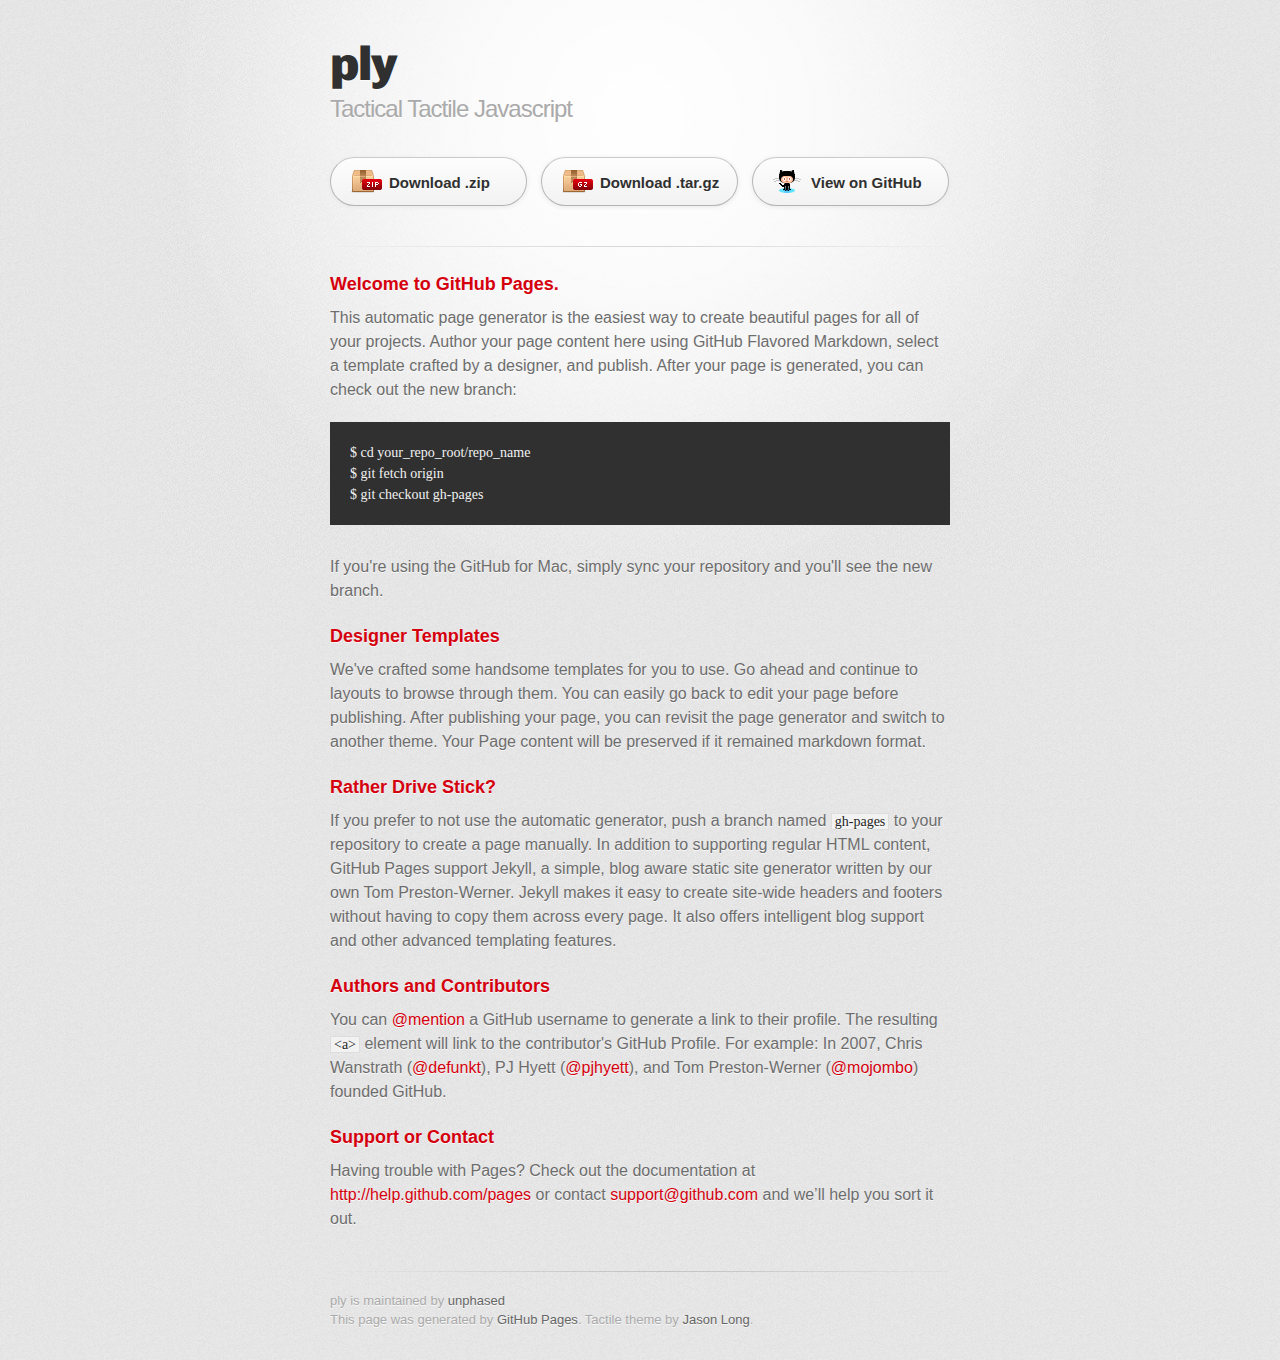
<file: index.html>
<!DOCTYPE html>
<html>
  <head>
    <meta charset='utf-8'>
    <meta http-equiv="X-UA-Compatible" content="chrome=1">
    <link href='https://fonts.googleapis.com/css?family=Chivo:900' rel='stylesheet' type='text/css'>
    <link rel="stylesheet" type="text/css" href="stylesheets/stylesheet.css" media="screen" />
    <link rel="stylesheet" type="text/css" href="stylesheets/pygment_trac.css" media="screen" />
    <link rel="stylesheet" type="text/css" href="stylesheets/print.css" media="print" />
    <!--[if lt IE 9]>
    <script src="//html5shiv.googlecode.com/svn/trunk/html5.js"></script>
    <![endif]-->
    <title>ply by unphased</title>
  </head>

  <body>
    <div id="container">
      <div class="inner">

        <header>
          <h1>ply</h1>
          <h2>Tactical Tactile Javascript</h2>
        </header>

        <section id="downloads" class="clearfix">
          <a href="https://github.com/unphased/ply/zipball/master" id="download-zip" class="button"><span>Download .zip</span></a>
          <a href="https://github.com/unphased/ply/tarball/master" id="download-tar-gz" class="button"><span>Download .tar.gz</span></a>
          <a href="https://github.com/unphased/ply" id="view-on-github" class="button"><span>View on GitHub</span></a>
        </section>

        <hr>

        <section id="main_content">
          <h3>Welcome to GitHub Pages.</h3>

<p>This automatic page generator is the easiest way to create beautiful pages for all of your projects. Author your page content here using GitHub Flavored Markdown, select a template crafted by a designer, and publish. After your page is generated, you can check out the new branch:</p>

<pre><code>$ cd your_repo_root/repo_name
$ git fetch origin
$ git checkout gh-pages
</code></pre>

<p>If you're using the GitHub for Mac, simply sync your repository and you'll see the new branch.</p>

<h3>Designer Templates</h3>

<p>We've crafted some handsome templates for you to use. Go ahead and continue to layouts to browse through them. You can easily go back to edit your page before publishing. After publishing your page, you can revisit the page generator and switch to another theme. Your Page content will be preserved if it remained markdown format.</p>

<h3>Rather Drive Stick?</h3>

<p>If you prefer to not use the automatic generator, push a branch named <code>gh-pages</code> to your repository to create a page manually. In addition to supporting regular HTML content, GitHub Pages support Jekyll, a simple, blog aware static site generator written by our own Tom Preston-Werner. Jekyll makes it easy to create site-wide headers and footers without having to copy them across every page. It also offers intelligent blog support and other advanced templating features.</p>

<h3>Authors and Contributors</h3>

<p>You can <a href="https://github.com/blog/821" class="user-mention">@mention</a> a GitHub username to generate a link to their profile. The resulting <code>&lt;a&gt;</code> element will link to the contributor's GitHub Profile. For example: In 2007, Chris Wanstrath (<a href="https://github.com/defunkt" class="user-mention">@defunkt</a>), PJ Hyett (<a href="https://github.com/pjhyett" class="user-mention">@pjhyett</a>), and Tom Preston-Werner (<a href="https://github.com/mojombo" class="user-mention">@mojombo</a>) founded GitHub.</p>

<h3>Support or Contact</h3>

<p>Having trouble with Pages? Check out the documentation at <a href="http://help.github.com/pages">http://help.github.com/pages</a> or contact <a href="mailto:support@github.com">support@github.com</a> and we’ll help you sort it out.</p>
        </section>

        <footer>
          ply is maintained by <a href="https://github.com/unphased">unphased</a><br>
          This page was generated by <a href="http://pages.github.com">GitHub Pages</a>. Tactile theme by <a href="http://twitter.com/jasonlong">Jason Long</a>.
        </footer>

        
      </div>
    </div>
  </body>
</html>
</file>
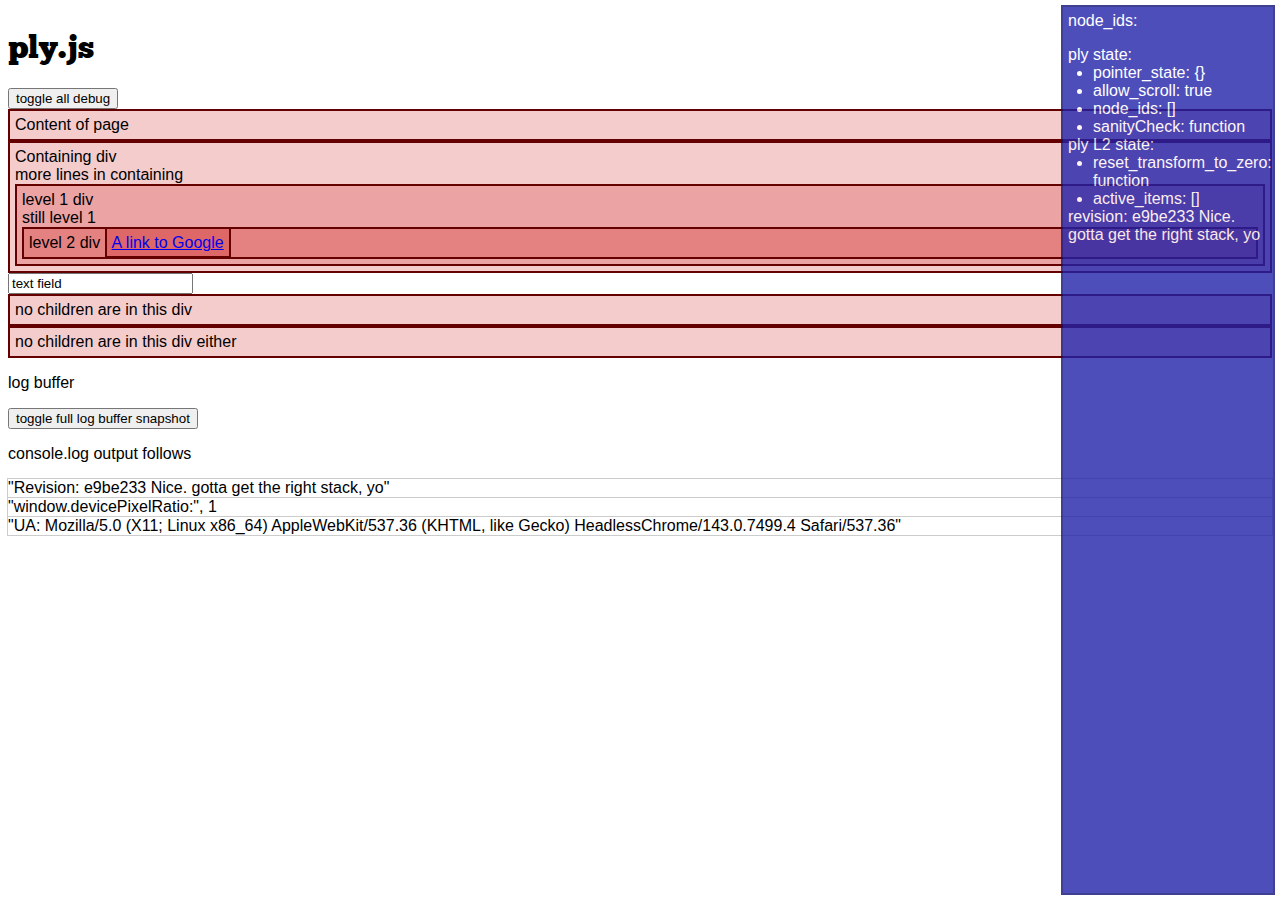
<file: test.html>
<!DOCTYPE html>
<html lang="en">
<head>
	<meta charset="utf-8" />

	<title>ply says Hello World!</title>

	<!-- Enter a brief description of your page -->
	<meta name="description" content="Test Page for ply.js">

	<!-- Define a viewport to mobile devices to use - telling the browser to assume that the page is as wide as the device (width=device-width) and setting the initial page zoom level to be 1 (initial-scale=1.0) -->
	<meta name="viewport" content="width=device-width, initial-scale=1.0" />

	<link href="css/test.css" rel="stylesheet" media="all" />
</head>
<body>
	<h1>
        <span class="ply_js_title">ply.js</span>
    </h1>
	<div id="debug">Debug div</div>
	<div class="ply-noscroll" id="content">Content of page</div>
	<div class="ply-noscroll">Containing div</br>more lines in containing
		<div class="ply-noscroll">level 1 div</br> still level 1
            <div class="ply-noscroll">level 2 div <a class="ply-noscroll" href="http://google.com">A link to Google</a></div>
        </div>
	</div>
	<input type="text" value="text field" />
	<div class="ply-noscroll">no children are in this div</div>
	<div class="ply-noscroll keyboard-bound">no children are in this div either</div>
	<div>
		<p>log buffer</p>
		<div id="log_buffer_dump"></div>
	</div>
    <div>
        <p>console.log output follows</p>
        <div id="debug_log"></div>
    </div>
</body>
<script type="text/javascript" src="http://code.jquery.com/jquery-1.8.3.js"></script>
<script type="text/javascript" src="modernizr-2.6.2.min.js"></script>
<script type="text/javascript" src="towel.js"></script>
<script type="text/javascript" src="debug.js"></script>
<script type="text/javascript" src="ply.js"></script>
<script type="text/javascript" src="ply_L2.js"></script>
<script type="text/javascript" src="ply_L4.js"></script>
<script type="text/javascript" src="test.js"></script>
</html>
</file>
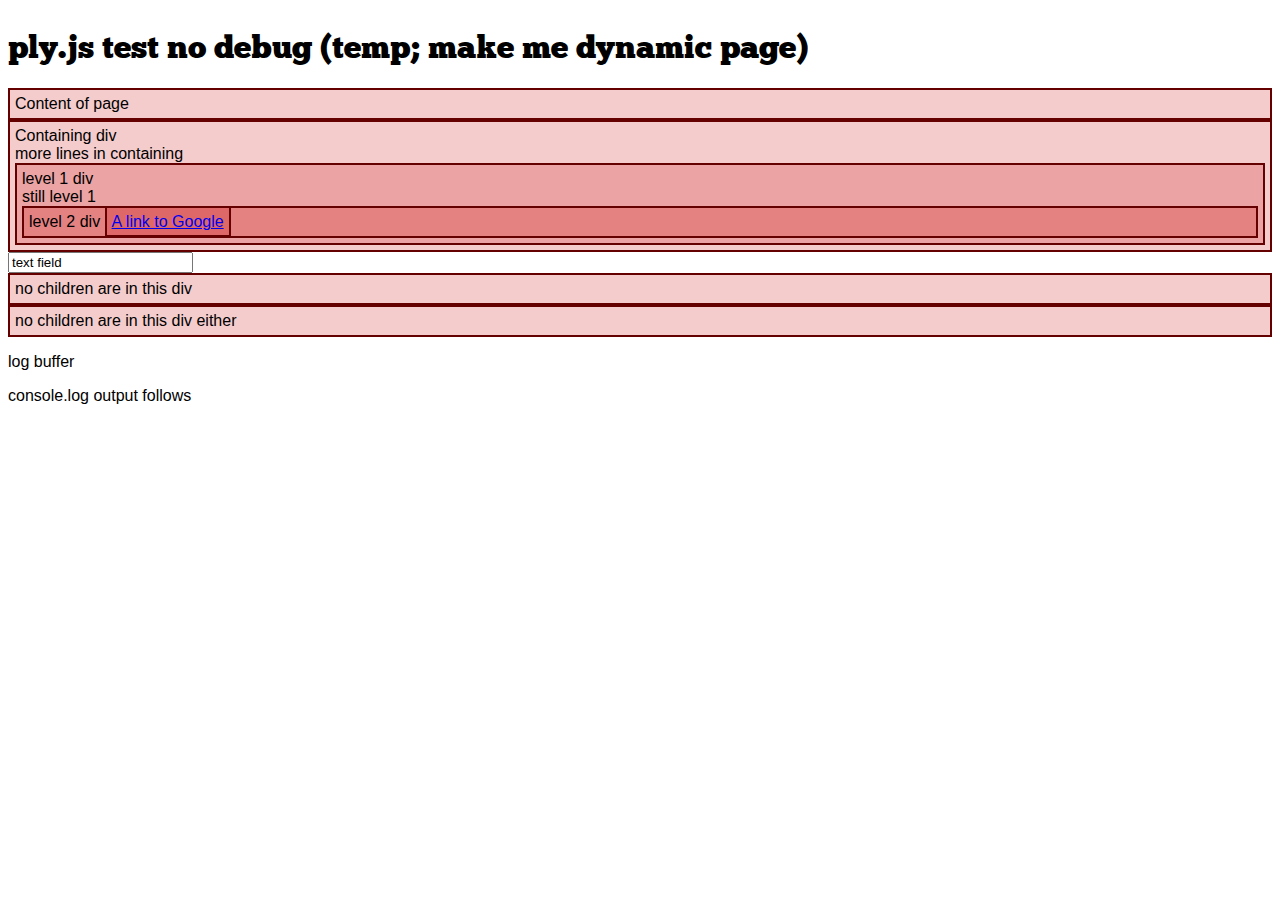
<file: test2.html>
<!DOCTYPE html>
<html lang="en">
<head>
	<meta charset="utf-8" />

	<title>ply says Hello World!</title>

	<!-- Enter a brief description of your page -->
	<meta name="description" content="Test Page for ply.js">

	<!-- Define a viewport to mobile devices to use - telling the browser to assume that the page is as wide as the device (width=device-width) and setting the initial page zoom level to be 1 (initial-scale=1.0) -->
	<meta name="viewport" content="width=device-width, initial-scale=1.0" />

	<link href="css/test.css" rel="stylesheet" media="all" />
</head>
<body>
	<h1>
        <span class="ply_js_title">ply.js test no debug (temp; make me dynamic page)</span>
    </h1>

	<div class="ply-noscroll" id="content">Content of page</div>
	<div class="ply-noscroll">Containing div</br>more lines in containing
		<div class="ply-noscroll">level 1 div</br> still level 1
            <div class="ply-noscroll">level 2 div <a class="ply-noscroll" href="http://google.com">A link to Google</a></div>
        </div>
	</div>
	<input type="text" value="text field" />
	<div class="ply-noscroll">no children are in this div</div>
	<div class="ply-noscroll keyboard-bound">no children are in this div either</div>
	<div>
		<p>log buffer</p>
		<div id="log_buffer_dump"></div>
	</div>
    <div>
        <p>console.log output follows</p>
        <div id="debug_log"></div>
    </div>
</body>
<script type="text/javascript" src="http://code.jquery.com/jquery-1.8.3.js"></script>
<script type="text/javascript" src="modernizr-2.6.2.min.js"></script>
<script type="text/javascript" src="towel.js"></script>

<script type="text/javascript" src="ply.js"></script>
<script type="text/javascript" src="ply_L2.js"></script>
<script type="text/javascript" src="ply_L4.js"></script>

</html>
</file>
<file: stylesheets/pygment_trac.css>
.highlight  { background: #ffffff; }
.highlight .c { color: #999988; font-style: italic } /* Comment */
.highlight .err { color: #a61717; background-color: #e3d2d2 } /* Error */
.highlight .k { font-weight: bold } /* Keyword */
.highlight .o { font-weight: bold } /* Operator */
.highlight .cm { color: #999988; font-style: italic } /* Comment.Multiline */
.highlight .cp { color: #999999; font-weight: bold } /* Comment.Preproc */
.highlight .c1 { color: #999988; font-style: italic } /* Comment.Single */
.highlight .cs { color: #999999; font-weight: bold; font-style: italic } /* Comment.Special */
.highlight .gd { color: #000000; background-color: #ffdddd } /* Generic.Deleted */
.highlight .gd .x { color: #000000; background-color: #ffaaaa } /* Generic.Deleted.Specific */
.highlight .ge { font-style: italic } /* Generic.Emph */
.highlight .gr { color: #aa0000 } /* Generic.Error */
.highlight .gh { color: #999999 } /* Generic.Heading */
.highlight .gi { color: #000000; background-color: #ddffdd } /* Generic.Inserted */
.highlight .gi .x { color: #000000; background-color: #aaffaa } /* Generic.Inserted.Specific */
.highlight .go { color: #888888 } /* Generic.Output */
.highlight .gp { color: #555555 } /* Generic.Prompt */
.highlight .gs { font-weight: bold } /* Generic.Strong */
.highlight .gu { color: #800080; font-weight: bold; } /* Generic.Subheading */
.highlight .gt { color: #aa0000 } /* Generic.Traceback */
.highlight .kc { font-weight: bold } /* Keyword.Constant */
.highlight .kd { font-weight: bold } /* Keyword.Declaration */
.highlight .kn { font-weight: bold } /* Keyword.Namespace */
.highlight .kp { font-weight: bold } /* Keyword.Pseudo */
.highlight .kr { font-weight: bold } /* Keyword.Reserved */
.highlight .kt { color: #445588; font-weight: bold } /* Keyword.Type */
.highlight .m { color: #009999 } /* Literal.Number */
.highlight .s { color: #d14 } /* Literal.String */
.highlight .na { color: #008080 } /* Name.Attribute */
.highlight .nb { color: #0086B3 } /* Name.Builtin */
.highlight .nc { color: #445588; font-weight: bold } /* Name.Class */
.highlight .no { color: #008080 } /* Name.Constant */
.highlight .ni { color: #800080 } /* Name.Entity */
.highlight .ne { color: #990000; font-weight: bold } /* Name.Exception */
.highlight .nf { color: #990000; font-weight: bold } /* Name.Function */
.highlight .nn { color: #555555 } /* Name.Namespace */
.highlight .nt { color: #000080 } /* Name.Tag */
.highlight .nv { color: #008080 } /* Name.Variable */
.highlight .ow { font-weight: bold } /* Operator.Word */
.highlight .w { color: #bbbbbb } /* Text.Whitespace */
.highlight .mf { color: #009999 } /* Literal.Number.Float */
.highlight .mh { color: #009999 } /* Literal.Number.Hex */
.highlight .mi { color: #009999 } /* Literal.Number.Integer */
.highlight .mo { color: #009999 } /* Literal.Number.Oct */
.highlight .sb { color: #d14 } /* Literal.String.Backtick */
.highlight .sc { color: #d14 } /* Literal.String.Char */
.highlight .sd { color: #d14 } /* Literal.String.Doc */
.highlight .s2 { color: #d14 } /* Literal.String.Double */
.highlight .se { color: #d14 } /* Literal.String.Escape */
.highlight .sh { color: #d14 } /* Literal.String.Heredoc */
.highlight .si { color: #d14 } /* Literal.String.Interpol */
.highlight .sx { color: #d14 } /* Literal.String.Other */
.highlight .sr { color: #009926 } /* Literal.String.Regex */
.highlight .s1 { color: #d14 } /* Literal.String.Single */
.highlight .ss { color: #990073 } /* Literal.String.Symbol */
.highlight .bp { color: #999999 } /* Name.Builtin.Pseudo */
.highlight .vc { color: #008080 } /* Name.Variable.Class */
.highlight .vg { color: #008080 } /* Name.Variable.Global */
.highlight .vi { color: #008080 } /* Name.Variable.Instance */
.highlight .il { color: #009999 } /* Literal.Number.Integer.Long */

.type-csharp .highlight .k { color: #0000FF }
.type-csharp .highlight .kt { color: #0000FF }
.type-csharp .highlight .nf { color: #000000; font-weight: normal }
.type-csharp .highlight .nc { color: #2B91AF }
.type-csharp .highlight .nn { color: #000000 }
.type-csharp .highlight .s { color: #A31515 }
.type-csharp .highlight .sc { color: #A31515 }
</file>
<file: stylesheets/print.css>
html, body, div, span, applet, object, iframe,
h1, h2, h3, h4, h5, h6, p, blockquote, pre,
a, abbr, acronym, address, big, cite, code,
del, dfn, em, img, ins, kbd, q, s, samp,
small, strike, strong, sub, sup, tt, var,
b, u, i, center,
dl, dt, dd, ol, ul, li,
fieldset, form, label, legend,
table, caption, tbody, tfoot, thead, tr, th, td,
article, aside, canvas, details, embed, 
figure, figcaption, footer, header, hgroup, 
menu, nav, output, ruby, section, summary,
time, mark, audio, video {
  margin: 0;
  padding: 0;
  border: 0;
  font-size: 100%;
  font: inherit;
  vertical-align: baseline;
}
/* HTML5 display-role reset for older browsers */
article, aside, details, figcaption, figure, 
footer, header, hgroup, menu, nav, section {
  display: block;
}
body {
  line-height: 1;
}
ol, ul {
  list-style: none;
}
blockquote, q {
  quotes: none;
}
blockquote:before, blockquote:after,
q:before, q:after {
  content: '';
  content: none;
}
table {
  border-collapse: collapse;
  border-spacing: 0;
}
body {
  font-size: 13px;
  line-height: 1.5; 
  font-family: 'Helvetica Neue', Helvetica, Arial, serif;
  color: #000;
}

a {
  color: #d5000d;
  font-weight: bold;
}

header {
  padding-top: 35px;
  padding-bottom: 10px;
}

header h1 {
  font-weight: bold;
  letter-spacing: -1px;
  font-size: 48px;
  color: #303030;
  line-height: 1.2;
}

header h2 {
  letter-spacing: -1px;
  font-size: 24px;
  color: #aaa;
  font-weight: normal;
  line-height: 1.3;
}
#downloads {
  display: none;
}
#main_content {
  padding-top: 20px;
}

code, pre {
  font-family: Monaco, "Bitstream Vera Sans Mono", "Lucida Console", Terminal;
  color: #222;
  margin-bottom: 30px;
  font-size: 12px;
}

code {
  padding: 0 3px;
}

pre {
  border: solid 1px #ddd;
  padding: 20px;
  overflow: auto;
}
pre code {
  padding: 0;
}

ul, ol, dl {
  margin-bottom: 20px;
}


/* COMMON STYLES */

table {
  width: 100%;
  border: 1px solid #ebebeb;
}

th {
  font-weight: 500;
}

td {
  border: 1px solid #ebebeb;
  text-align: center; 
  font-weight: 300;
}

form {
  background: #f2f2f2;
  padding: 20px;
  
}


/* GENERAL ELEMENT TYPE STYLES */

h1 {
  font-size: 2.8em;
} 

h2 {
  font-size: 22px;
  font-weight: bold;
  color: #303030;
  margin-bottom: 8px;
} 

h3 {
  color: #d5000d;
  font-size: 18px;
  font-weight: bold;
  margin-bottom: 8px;
} 
 
h4 {
  font-size: 16px;
  color: #303030;
  font-weight: bold;
} 

h5 {
  font-size: 1em;
  color: #303030;
} 

h6 {
  font-size: .8em;
  color: #303030;
} 

p {
  font-weight: 300;
  margin-bottom: 20px;
}
 
a {
  text-decoration: none;
}

p a {
  font-weight: 400;
}

blockquote {
  font-size: 1.6em;
  border-left: 10px solid #e9e9e9;
  margin-bottom: 20px;
  padding: 0 0 0 30px;
}

ul li {
  list-style: disc inside;
  padding-left: 20px;
}

ol li {
  list-style: decimal inside;
  padding-left: 3px;
}

dl dd {
  font-style: italic;
  font-weight: 100;
}

footer {
  margin-top: 40px;
  padding-top: 20px;
  padding-bottom: 30px;
  font-size: 13px;
  color: #aaa;
}

footer a {
  color: #666;
}

/* MISC */
.clearfix:after {
  clear: both;
  content: '.';
  display: block;
  visibility: hidden;
  height: 0;
}

.clearfix {display: inline-block;}
* html .clearfix {height: 1%;}
.clearfix {display: block;}
</file>
<file: css/test.css>
@font-face {
    font-family: 'ChunkFiveRegular';
    src: url('Chunkfive-webfont.eot');
    src: url('Chunkfive-webfont.eot?#iefix') format('embedded-opentype'),
         url('Chunkfive-webfont.svg#ChunkFiveRegular') format('svg'),
         url('Chunkfive-webfont.woff') format('woff'),
         url('Chunkfive-webfont.ttf') format('truetype');
    font-weight: bold;
    font-style: normal;
}

/* try to keep stuff from changing viewport size */
html, body{
    margin: 0;
    /* overflow-x: hidden; */
}

body {
    padding: 8px;
	font-family: sans-serif;  
    -webkit-user-select: none;
    -moz-user-select: none;
    -ms-user-select: none;
    user-select: none;
    -webkit-text-size-adjust: 100%;
    -ms-text-size-adjust: 100%;
}

div {
    /*border: rgba(25,100,25,0.4) dotted 1px;*/
}

.ply-noscroll {
    /* overriding iOS Safari behaviors */
    -webkit-user-select: none;                /* disable cut copy paste */
    -webkit-touch-callout: none;              /* disable callout, image save panel */
    -webkit-tap-highlight-color: transparent; /* "turn off" link highlight */
}

.ply_js_title {
	font-family: "ChunkFiveRegular", "Trebuchet MS", serif;
    font-weight: bold;
}

/* #pointer_marker_container, #pointer_start_marker_container, #element_start_highlight_layers, #element_current_highlight_layers {
    pointer-events: none;
    border: none;
    position: absolute;
    top: 0; left: 0;
}
.pointer_marker,.pointer_start_marker,.pointer_marker_secondary {
    pointer-events: none;
    position: absolute;
    background-color: #33f;
    border: #009 2px solid;
    top: -4px;
    left: -4px;
    width: 4px;
    height: 4px;
    border-radius: 300px;
    box-shadow: 0 0 8px 0 #33f;
}

.element_start_highlight, .element_current_highlight {
    position: absolute;
}
.element_current_highlight {
    background-color: rgba(0,255,0,0.3);
}
.element_start_highlight {
    background-color: rgba(255,185,80,0.3);
}

.pointer_start_marker {
    background-color: #f33;
    border: #900 2px solid;
    box-shadow: 0 0 8px 0 #f33;
}
.pointer_marker_secondary {
    background-color: #3c3;
    border: #070 2px solid;
    box-shadow: 0 0 8px 0 #3c3;
} */

ul {
    margin: 0 0;
    padding-left: 25px;
}

#debug {
    position: fixed;
    opacity: 0.8;
    border: 2px solid #117;    
    background-color: #22a;
    color: white;
    top: 5px;
    right: 5px;
    width: 200px;
    bottom: 5px;
    padding: 5px;
    overflow: auto;
    /*-webkit-overflow-scrolling: touch; */ /* I make this enable via JS so I can ensure scrolling up by tapping top works */
    /* max-height: 296px; /* account for border */
    -webkit-transition: -webkit-transform 1s;
}

#debug.touchscroll { 
    -webkit-overflow-scrolling: touch;
}

.log {
    outline: #ccc 1px solid;
    margin: 1px 0;
}

.error {
    color: red;
}

/* delete me- this is temporary for demo */
.ply-noscroll {
    background-color: rgba(200,0,0,0.2);
    border: 2px rgb(100,0,0) solid;
    padding: 5px;
}
</file>
<file: stylesheets/stylesheet.css>
/* http://meyerweb.com/eric/tools/css/reset/ 
   v2.0 | 20110126
   License: none (public domain)
*/
html, body, div, span, applet, object, iframe,
h1, h2, h3, h4, h5, h6, p, blockquote, pre,
a, abbr, acronym, address, big, cite, code,
del, dfn, em, img, ins, kbd, q, s, samp,
small, strike, strong, sub, sup, tt, var,
b, u, i, center,
dl, dt, dd, ol, ul, li,
fieldset, form, label, legend,
table, caption, tbody, tfoot, thead, tr, th, td,
article, aside, canvas, details, embed, 
figure, figcaption, footer, header, hgroup, 
menu, nav, output, ruby, section, summary,
time, mark, audio, video {
	margin: 0;
	padding: 0;
	border: 0;
	font-size: 100%;
	font: inherit;
	vertical-align: baseline;
}
/* HTML5 display-role reset for older browsers */
article, aside, details, figcaption, figure, 
footer, header, hgroup, menu, nav, section {
	display: block;
}
body {
	line-height: 1;
}
ol, ul {
	list-style: none;
}
blockquote, q {
	quotes: none;
}
blockquote:before, blockquote:after,
q:before, q:after {
	content: '';
	content: none;
}
table {
	border-collapse: collapse;
	border-spacing: 0;
}

/* LAYOUT STYLES */
body {
  font-size: 1em;
  line-height: 1.5; 
  background: #e7e7e7 url(../images/body-bg.png) 0 0 repeat;
  font-family: 'Helvetica Neue', Helvetica, Arial, serif;
  text-shadow: 0 1px 0 rgba(255, 255, 255, 0.8);
  color: #6d6d6d;
}

a {
  color: #d5000d;
}
a:hover {
  color: #c5000c;
}

header {
  padding-top: 35px;
  padding-bottom: 25px;
}

header h1 {
  font-family: 'Chivo', 'Helvetica Neue', Helvetica, Arial, serif; font-weight: 900;
  letter-spacing: -1px;
  font-size: 48px;
  color: #303030;
  line-height: 1.2;
}

header h2 {
  letter-spacing: -1px;
  font-size: 24px;
  color: #aaa;
  font-weight: normal;
  line-height: 1.3;
}

#container {
  background: transparent url(../images/highlight-bg.jpg) 50% 0 no-repeat;
  min-height: 595px;
}

.inner {
  width: 620px;
  margin: 0 auto;
}

#container .inner img {
  max-width: 100%;
}

#downloads {
  margin-bottom: 40px;
}

a.button {
  -moz-border-radius: 30px;
  -webkit-border-radius: 30px;                     
  border-radius: 30px;
  border-top: solid 1px #cbcbcb;
  border-left: solid 1px #b7b7b7;
  border-right: solid 1px #b7b7b7;
  border-bottom: solid 1px #b3b3b3;
  color: #303030;
  line-height: 25px;
  font-weight: bold;
  font-size: 15px;
  padding: 12px 8px 12px 8px;
  display: block;
  float: left;
  width: 179px;
  margin-right: 14px;  
  background: #fdfdfd; /* Old browsers */
  background: -moz-linear-gradient(top,  #fdfdfd 0%, #f2f2f2 100%); /* FF3.6+ */
  background: -webkit-gradient(linear, left top, left bottom, color-stop(0%,#fdfdfd), color-stop(100%,#f2f2f2)); /* Chrome,Safari4+ */
  background: -webkit-linear-gradient(top,  #fdfdfd 0%,#f2f2f2 100%); /* Chrome10+,Safari5.1+ */
  background: -o-linear-gradient(top,  #fdfdfd 0%,#f2f2f2 100%); /* Opera 11.10+ */
  background: -ms-linear-gradient(top,  #fdfdfd 0%,#f2f2f2 100%); /* IE10+ */
  background: linear-gradient(top,  #fdfdfd 0%,#f2f2f2 100%); /* W3C */
  filter: progid:DXImageTransform.Microsoft.gradient( startColorstr='#fdfdfd', endColorstr='#f2f2f2',GradientType=0 ); /* IE6-9 */
  -webkit-box-shadow: 10px 10px 5px #888;
  -moz-box-shadow: 10px 10px 5px #888;
  box-shadow: 0px 1px 5px #e8e8e8;
}
a.button:hover {
  border-top: solid 1px #b7b7b7;
  border-left: solid 1px #b3b3b3;
  border-right: solid 1px #b3b3b3;
  border-bottom: solid 1px #b3b3b3;
  background: #fafafa; /* Old browsers */
  background: -moz-linear-gradient(top,  #fdfdfd 0%, #f6f6f6 100%); /* FF3.6+ */
  background: -webkit-gradient(linear, left top, left bottom, color-stop(0%,#fdfdfd), color-stop(100%,#f6f6f6)); /* Chrome,Safari4+ */
  background: -webkit-linear-gradient(top,  #fdfdfd 0%,#f6f6f6 100%); /* Chrome10+,Safari5.1+ */
  background: -o-linear-gradient(top,  #fdfdfd 0%,#f6f6f6 100%); /* Opera 11.10+ */
  background: -ms-linear-gradient(top,  #fdfdfd 0%,#f6f6f6 100%); /* IE10+ */
  background: linear-gradient(top,  #fdfdfd 0%,#f6f6f6, 100%); /* W3C */
  filter: progid:DXImageTransform.Microsoft.gradient( startColorstr='#fdfdfd', endColorstr='#f6f6f6',GradientType=0 ); /* IE6-9 */
}

a.button span {
  padding-left: 50px;
  display: block;
  height: 23px;
}

#download-zip span {
  background: transparent url(../images/zip-icon.png) 12px 50% no-repeat;
}
#download-tar-gz span {
  background: transparent url(../images/tar-gz-icon.png) 12px 50% no-repeat;
}
#view-on-github span {
  background: transparent url(../images/octocat-icon.png) 12px 50% no-repeat;
}
#view-on-github {
  margin-right: 0;
}

code, pre {
  font-family: Monaco, "Bitstream Vera Sans Mono", "Lucida Console", Terminal;
  color: #222;
  margin-bottom: 30px;
  font-size: 14px;
}

code {
  background-color: #f2f2f2;
  border: solid 1px #ddd;
  padding: 0 3px;
}

pre {
  padding: 20px;
  background: #303030;
  color: #f2f2f2;
  text-shadow: none;
  overflow: auto;
}
pre code {
  color: #f2f2f2;
  background-color: #303030;
  border: none;
  padding: 0;
}

ul, ol, dl {
  margin-bottom: 20px;
}


/* COMMON STYLES */

hr {
  height: 1px;
  line-height: 1px;
  margin-top: 1em;
  padding-bottom: 1em;
  border: none;
  background: transparent url('../images/hr.png') 50% 0 no-repeat;
}

strong {
  font-weight: bold;
}

em {
  font-style: italic;
}

table {
  width: 100%;
  border: 1px solid #ebebeb;
}

th {
  font-weight: 500;
}

td {
  border: 1px solid #ebebeb;
  text-align: center; 
  font-weight: 300;
}

form {
  background: #f2f2f2;
  padding: 20px;
  
}


/* GENERAL ELEMENT TYPE STYLES */

h1 {
  font-size: 32px;
} 

h2 {
  font-size: 22px;
  font-weight: bold;
  color: #303030;
  margin-bottom: 8px;
} 

h3 {
  color: #d5000d;
  font-size: 18px;
  font-weight: bold;
  margin-bottom: 8px;
} 
 
h4 {
  font-size: 16px;
  color: #303030;
  font-weight: bold;
} 

h5 {
  font-size: 1em;
  color: #303030;
} 

h6 {
  font-size: .8em;
  color: #303030;
} 

p {
  font-weight: 300;
  margin-bottom: 20px;
}
 
a {
  text-decoration: none;
}

p a {
  font-weight: 400;
}

blockquote {
  font-size: 1.6em;
  border-left: 10px solid #e9e9e9;
  margin-bottom: 20px;
  padding: 0 0 0 30px;
}

ul li {
  list-style: disc inside;
  padding-left: 20px;
}

ol li {
  list-style: decimal inside;
  padding-left: 3px;
}

dl dt {
  color: #303030;
}

footer {
  background: transparent url('../images/hr.png') 0 0 no-repeat;
  margin-top: 40px;
  padding-top: 20px;
  padding-bottom: 30px;
  font-size: 13px;
  color: #aaa;
}

footer a {
  color: #666;
}
footer a:hover {
  color: #444;
}

/* MISC */
.clearfix:after {
  clear: both;
  content: '.';
  display: block;
  visibility: hidden;
  height: 0;
}

.clearfix {display: inline-block;}
* html .clearfix {height: 1%;}
.clearfix {display: block;}

/* #Media Queries
================================================== */

/* Smaller than standard 960 (devices and browsers) */
@media only screen and (max-width: 959px) {}

/* Tablet Portrait size to standard 960 (devices and browsers) */
@media only screen and (min-width: 768px) and (max-width: 959px) {}

/* All Mobile Sizes (devices and browser) */
@media only screen and (max-width: 767px) {
  header {
    padding-top: 10px;
    padding-bottom: 10px;
  }
  #downloads {
    margin-bottom: 25px;
  }
  #download-zip, #download-tar-gz {
    display: none;
  }
  .inner {
    width: 94%;
    margin: 0 auto;
  }
}

/* Mobile Landscape Size to Tablet Portrait (devices and browsers) */
@media only screen and (min-width: 480px) and (max-width: 767px) {}

/* Mobile Portrait Size to Mobile Landscape Size (devices and browsers) */
@media only screen and (max-width: 479px) {}
</file>
